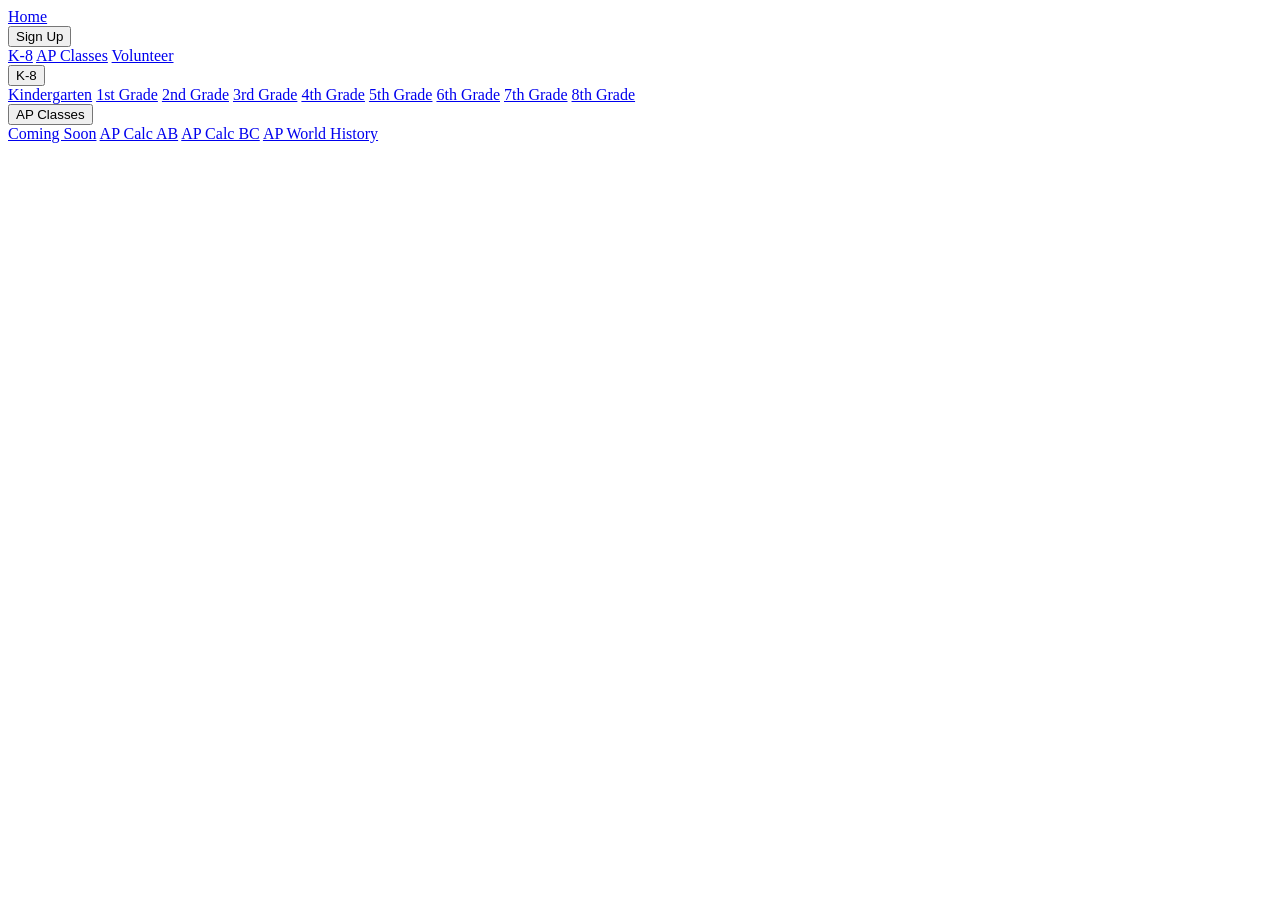
<file: public/index.html>
<!DOCTYPE html>
<html>
  <head>
    <meta charset="utf-8">
    <meta name="viewport" content="width=device-width, initial-scale=1">
  </head>
  <body>
    <div class="navbar">
      <a href="index.html">Home</a>
      <div class="dropdown">
        <button class="dropbtn"> Sign Up
          <i class="fa fa-caret-down"></i>
        </button>
        <div class="dropdown-content">
          <a href="k8_signup.html">K-8</a>
          <a href="ap_signup.html">AP Classes</a>
          <a href="volunteer_signup.html">Volunteer</a>
        </div>
      </div>
      <div class="dropdown">
        <button class="dropbtn"> K-8
          <i class="fa fa-caret-down"></i>
        </button>
        <div class="dropdown-content">
          <a href="kg.html">Kindergarten</a>
          <a href="gr1.html">1st Grade</a>
          <a href="gr2.html">2nd Grade</a>
          <a href="gr3.html">3rd Grade</a>
          <a href="gr4.html">4th Grade</a>
          <a href="gr5.html">5th Grade</a>
          <a href="gr6.html">6th Grade</a>
          <a href="gr7.html">7th Grade</a>
          <a href="gr8.html">8th Grade</a>
        </div>
      </div>
      <div class="dropdown">
        <button class="dropbtn"> AP Classes
          <i class="fa fa-caret-down"></i>
        </button>
        <div class="dropdown-content">
          <a href="kg.html">Coming Soon</a>
          <a href="calc_ab.html">AP Calc AB</a>
          <a href="calc_bc.html">AP Calc BC</a>
          <a href="whap.html">AP World History</a>
        </div>
      </div>
    </div>


  </body>
</html>
</file>
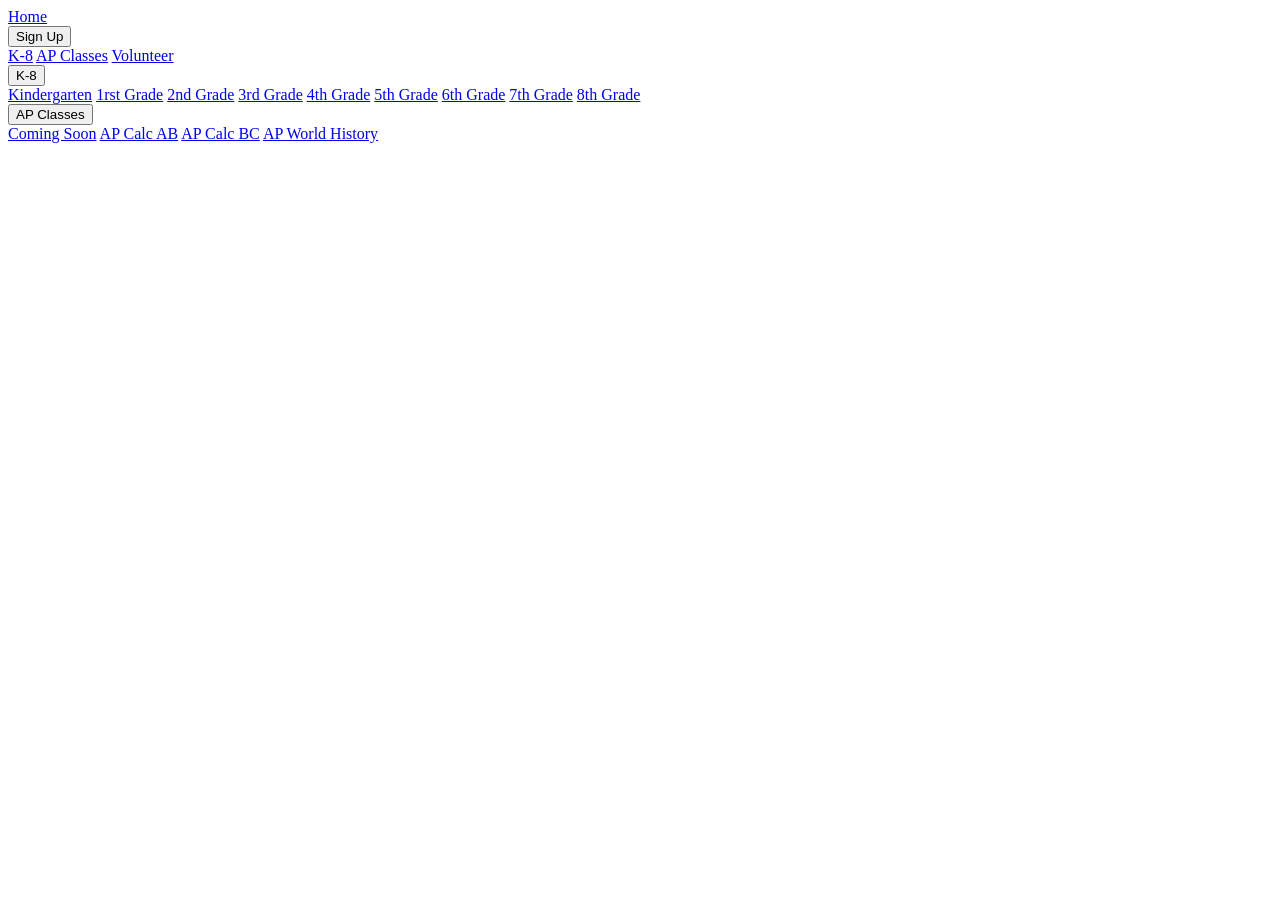
<file: public/AP/calc_ab.html>
<!DOCTYPE html>
<html>
  <head>
    <meta charset="utf-8">
    <meta name="viewport" content="width=device-width, initial-scale=1">
  </head>
  <body>
    <div class="navbar">
      <a href="index.html">Home</a>
      <div class="dropdown">
        <button class="dropbtn"> Sign Up
          <i class="fa fa-caret-down"></i>
        </button>
        <div class="dropdown-content">
          <a href="k8_signup.html">K-8</a>
          <a href="ap_signup.html">AP Classes</a>
          <a href="volunteer_signup.html">Volunteer</a>
        </div>
      </div>
      <div class="dropdown">
        <button class="dropbtn"> K-8
          <i class="fa fa-caret-down"></i>
        </button>
        <div class="dropdown-content">
          <a href="kg.html">Kindergarten</a>
          <a href="gr1.html">1rst Grade</a>
          <a href="gr2.html">2nd Grade</a>
          <a href="gr3.html">3rd Grade</a>
          <a href="gr4.html">4th Grade</a>
          <a href="gr5.html">5th Grade</a>
          <a href="gr6.html">6th Grade</a>
          <a href="gr7.html">7th Grade</a>
          <a href="gr8.html">8th Grade</a>
        </div>
      </div>
      <div class="dropdown">
        <button class="dropbtn"> AP Classes
          <i class="fa fa-caret-down"></i>
        </button>
        <div class="dropdown-content">
          <a href="coming_soon.html">Coming Soon</a>
          <a href="calc_ab.html">AP Calc AB</a>
          <a href="calc_bc.html">AP Calc BC</a>
          <a href="whap.html">AP World History</a>
        </div>
      </div>
    </div>


  </body>
</html>
</file>
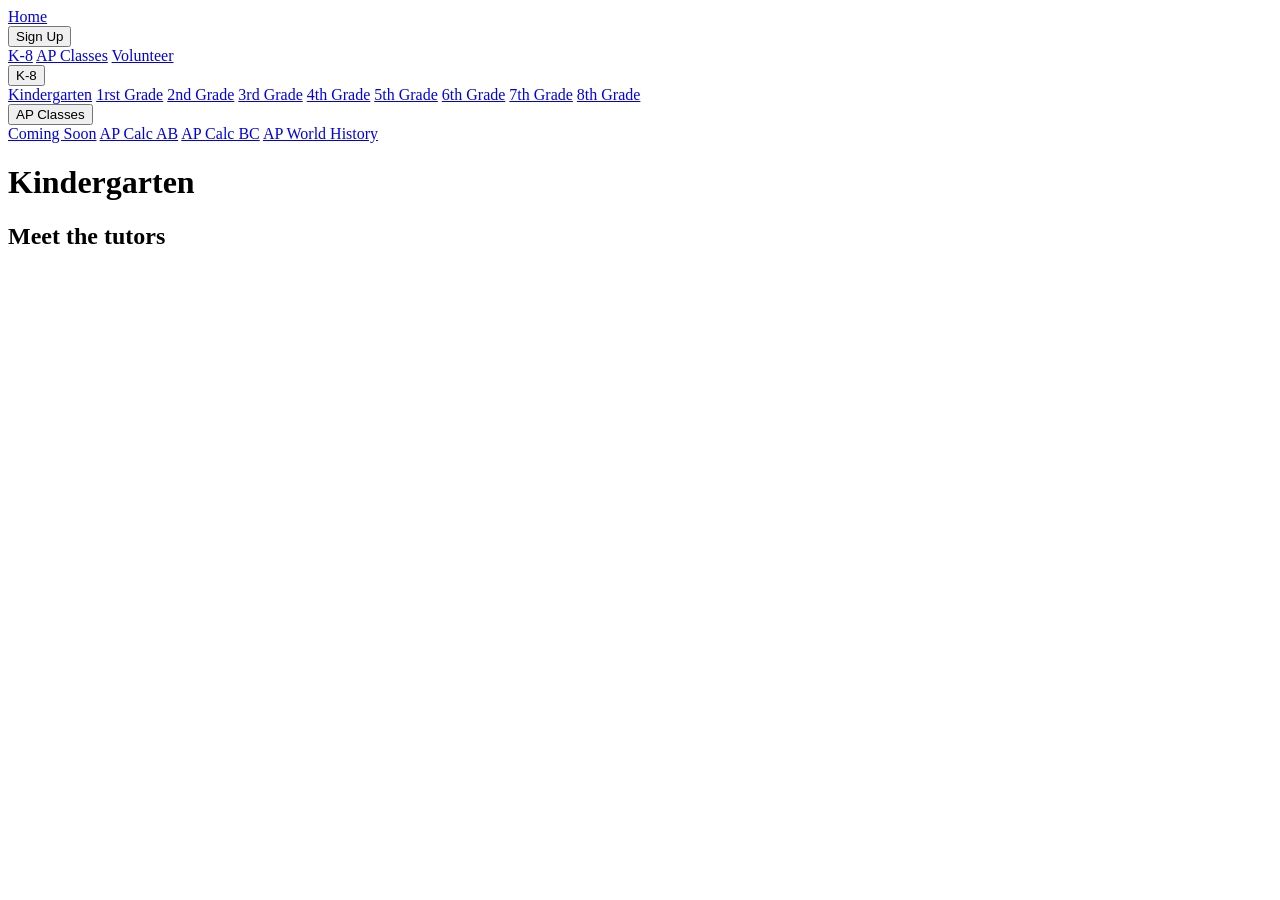
<file: public/K-8/kg.html>
<!DOCTYPE html>
<html>
  <head>
    <meta charset="utf-8">
    <meta name="viewport" content="width=device-width, initial-scale=1">
  </head>
  <body>
    <div class="navbar">
      <a href="index.html">Home</a>
      <div class="dropdown">
        <button class="dropbtn"> Sign Up
          <i class="fa fa-caret-down"></i>
        </button>
        <div class="dropdown-content">
          <a href="k8_signup.html">K-8</a>
          <a href="ap_signup.html">AP Classes</a>
          <a href="volunteer_signup.html">Volunteer</a>
        </div>
      </div>
      <div class="dropdown">
        <button class="dropbtn"> K-8
          <i class="fa fa-caret-down"></i>
        </button>
        <div class="dropdown-content">
          <a href="kg.html">Kindergarten</a>
          <a href="gr1.html">1rst Grade</a>
          <a href="gr2.html">2nd Grade</a>
          <a href="gr3.html">3rd Grade</a>
          <a href="gr4.html">4th Grade</a>
          <a href="gr5.html">5th Grade</a>
          <a href="gr6.html">6th Grade</a>
          <a href="gr7.html">7th Grade</a>
          <a href="gr8.html">8th Grade</a>
        </div>
      </div>
      <div class="dropdown">
        <button class="dropbtn"> AP Classes
          <i class="fa fa-caret-down"></i>
        </button>
        <div class="dropdown-content">
          <a href="coming_soon.html">Coming Soon</a>
          <a href="calc_ab.html">AP Calc AB</a>
          <a href="calc_bc.html">AP Calc BC</a>
          <a href="whap.html">AP World History</a>
        </div>
      </div>
    </div>

    <div>
      <h1> Kindergarten </h1>
      <h2> Meet the tutors </h2>
    </div>
  </body>
</html>
</file>
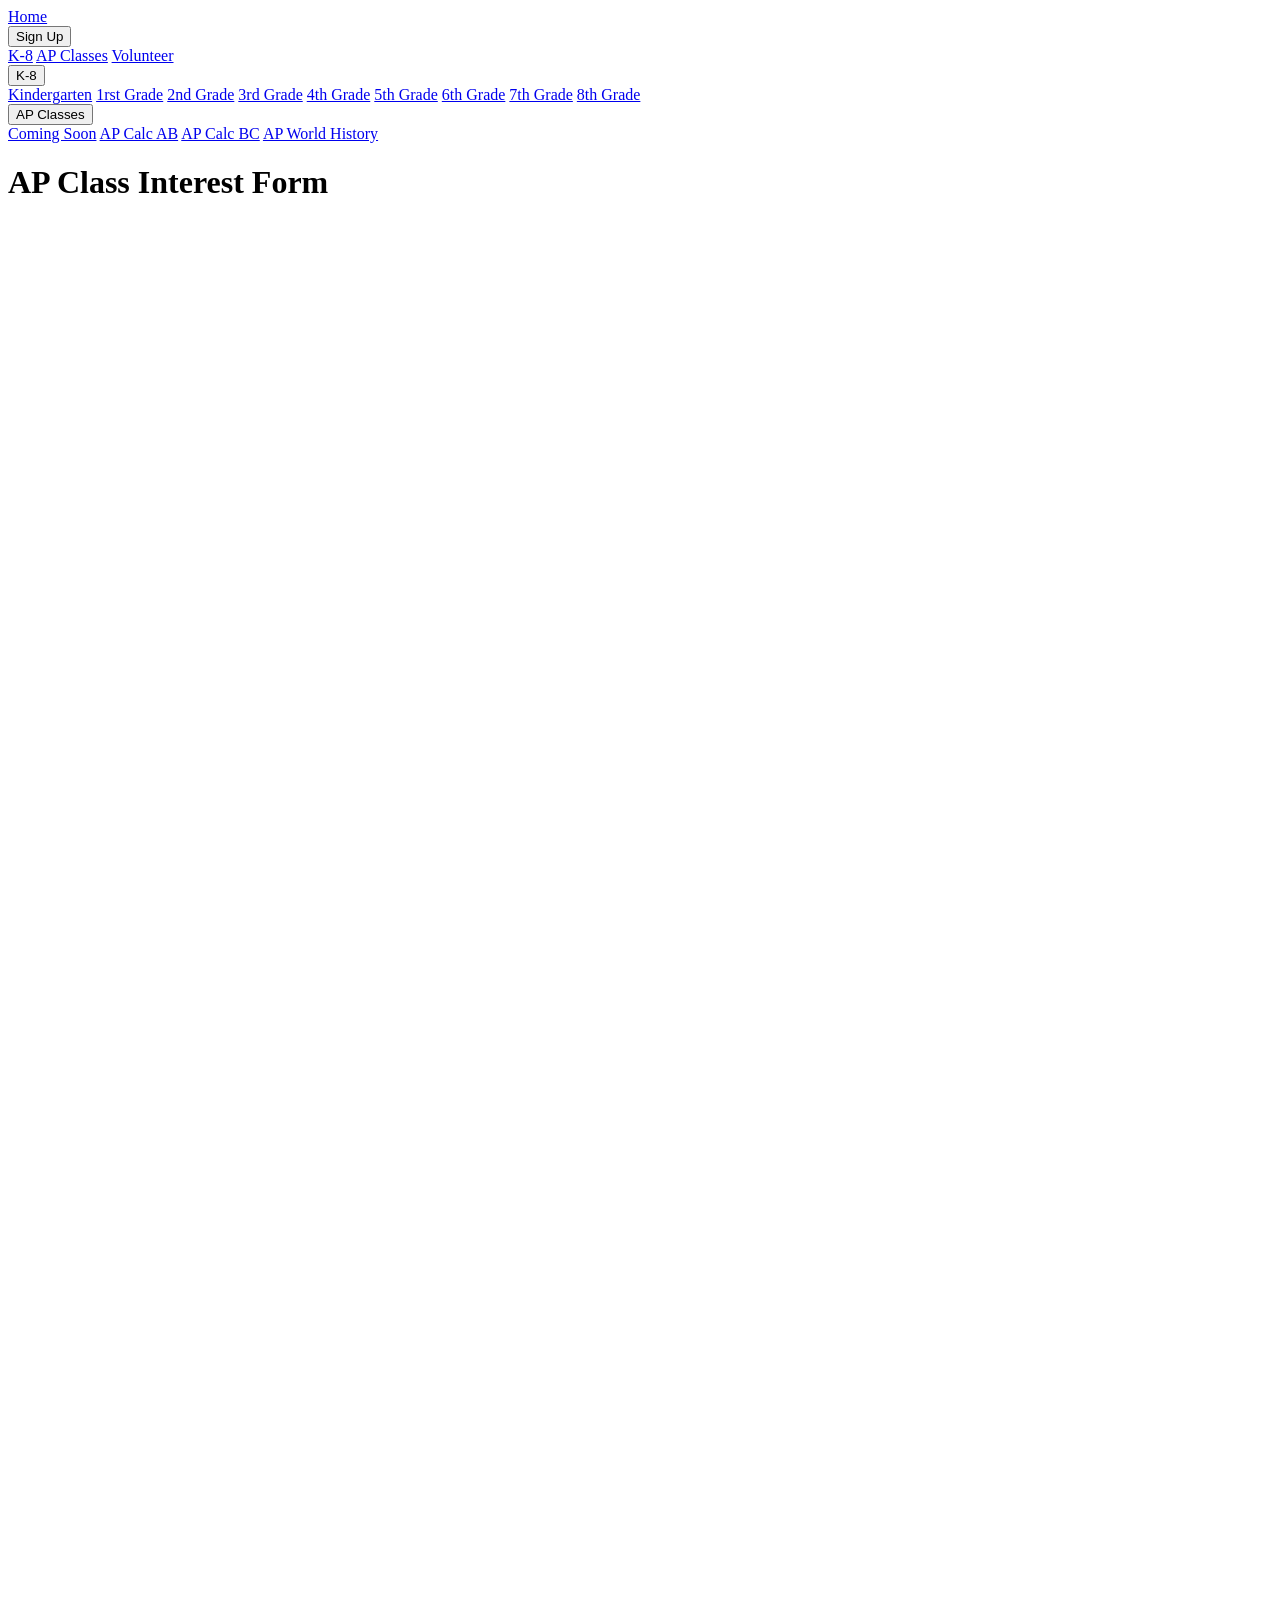
<file: public/Sign Up/ap_signup.html>
<!DOCTYPE html>
<html>
  <head>
    <meta charset="utf-8">
    <meta name="viewport" content="width=device-width, initial-scale=1">
  </head>
  <body>
    <div class="navbar">
      <a href="index.html">Home</a>
      <div class="dropdown">
        <button class="dropbtn"> Sign Up
          <i class="fa fa-caret-down"></i>
        </button>
        <div class="dropdown-content">
          <a href="k8_signup.html">K-8</a>
          <a href="ap_signup.html">AP Classes</a>
          <a href="volunteer_signup.html">Volunteer</a>
        </div>
      </div>
      <div class="dropdown">
        <button class="dropbtn"> K-8
          <i class="fa fa-caret-down"></i>
        </button>
        <div class="dropdown-content">
          <a href="kg.html">Kindergarten</a>
          <a href="gr1.html">1rst Grade</a>
          <a href="gr2.html">2nd Grade</a>
          <a href="gr3.html">3rd Grade</a>
          <a href="gr4.html">4th Grade</a>
          <a href="gr5.html">5th Grade</a>
          <a href="gr6.html">6th Grade</a>
          <a href="gr7.html">7th Grade</a>
          <a href="gr8.html">8th Grade</a>
        </div>
      </div>
      <div class="dropdown">
        <button class="dropbtn"> AP Classes
          <i class="fa fa-caret-down"></i>
        </button>
        <div class="dropdown-content">
          <a href="coming_soon.html">Coming Soon</a>
          <a href="calc_ab.html">AP Calc AB</a>
          <a href="calc_bc.html">AP Calc BC</a>
          <a href="whap.html">AP World History</a>
        </div>
      </div>
    </div>

    <h1> AP Class Interest Form </h1>
    <iframe src="https://docs.google.com/forms/d/e/1FAIpQLSe6XF8YeSuP7N1AzRJCFhyETIvAaRDRqj51455YpZVJhCl2gg/viewform?embedded=true" 
            width="640" 
            height="2133" 
            frameborder="0" 
            marginheight="0" 
            marginwidth="0">Loading…</iframe>
  </body>
</html>
</file>
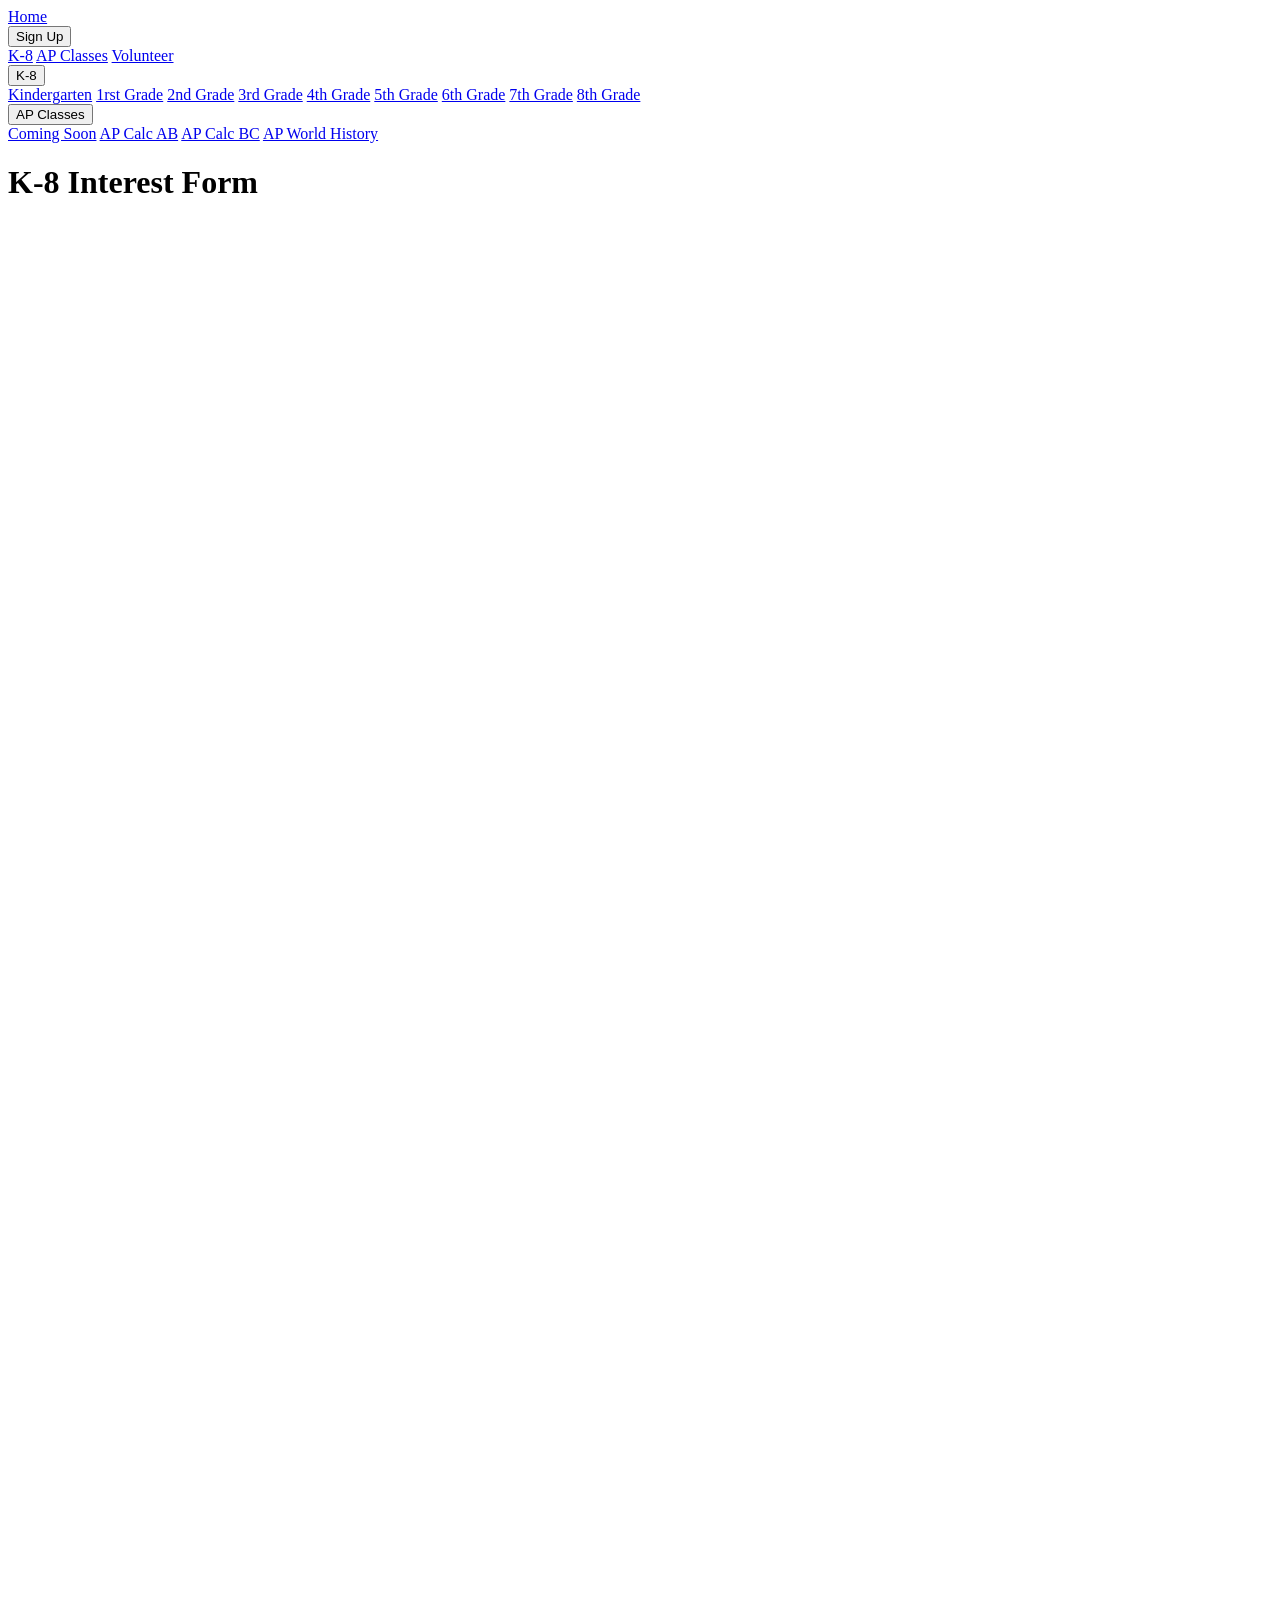
<file: public/Sign Up/k8_signup.html>
<!DOCTYPE html>
<html>
  <head>
    <meta charset="utf-8">
    <meta name="viewport" content="width=device-width, initial-scale=1">
  </head>
  <body>
    <div class="navbar">
      <a href="index.html">Home</a>
      <div class="dropdown">
        <button class="dropbtn"> Sign Up
          <i class="fa fa-caret-down"></i>
        </button>
        <div class="dropdown-content">
          <a href="k8_signup.html">K-8</a>
          <a href="ap_signup.html">AP Classes</a>
          <a href="volunteer_signup.html">Volunteer</a>
        </div>
      </div>
      <div class="dropdown">
        <button class="dropbtn"> K-8
          <i class="fa fa-caret-down"></i>
        </button>
        <div class="dropdown-content">
          <a href="kg.html">Kindergarten</a>
          <a href="gr1.html">1rst Grade</a>
          <a href="gr2.html">2nd Grade</a>
          <a href="gr3.html">3rd Grade</a>
          <a href="gr4.html">4th Grade</a>
          <a href="gr5.html">5th Grade</a>
          <a href="gr6.html">6th Grade</a>
          <a href="gr7.html">7th Grade</a>
          <a href="gr8.html">8th Grade</a>
        </div>
      </div>
      <div class="dropdown">
        <button class="dropbtn"> AP Classes
          <i class="fa fa-caret-down"></i>
        </button>
        <div class="dropdown-content">
          <a href="coming_soon.html">Coming Soon</a>
          <a href="calc_ab.html">AP Calc AB</a>
          <a href="calc_bc.html">AP Calc BC</a>
          <a href="whap.html">AP World History</a>
        </div>
      </div>
    </div>

    <h1> K-8 Interest Form </h1>
    <iframe src="https://docs.google.com/forms/d/e/1FAIpQLSettEX67lhTe9BYEPPUIO4iSorYh6G6xkJEeQuqp47ldWRn1w/viewform?embedded=true" 
            width="640" 
            height="2038" 
            frameborder="0" 
            marginheight="0" 
            marginwidth="0">Loading…</iframe>

  </body>
</html>
</file>
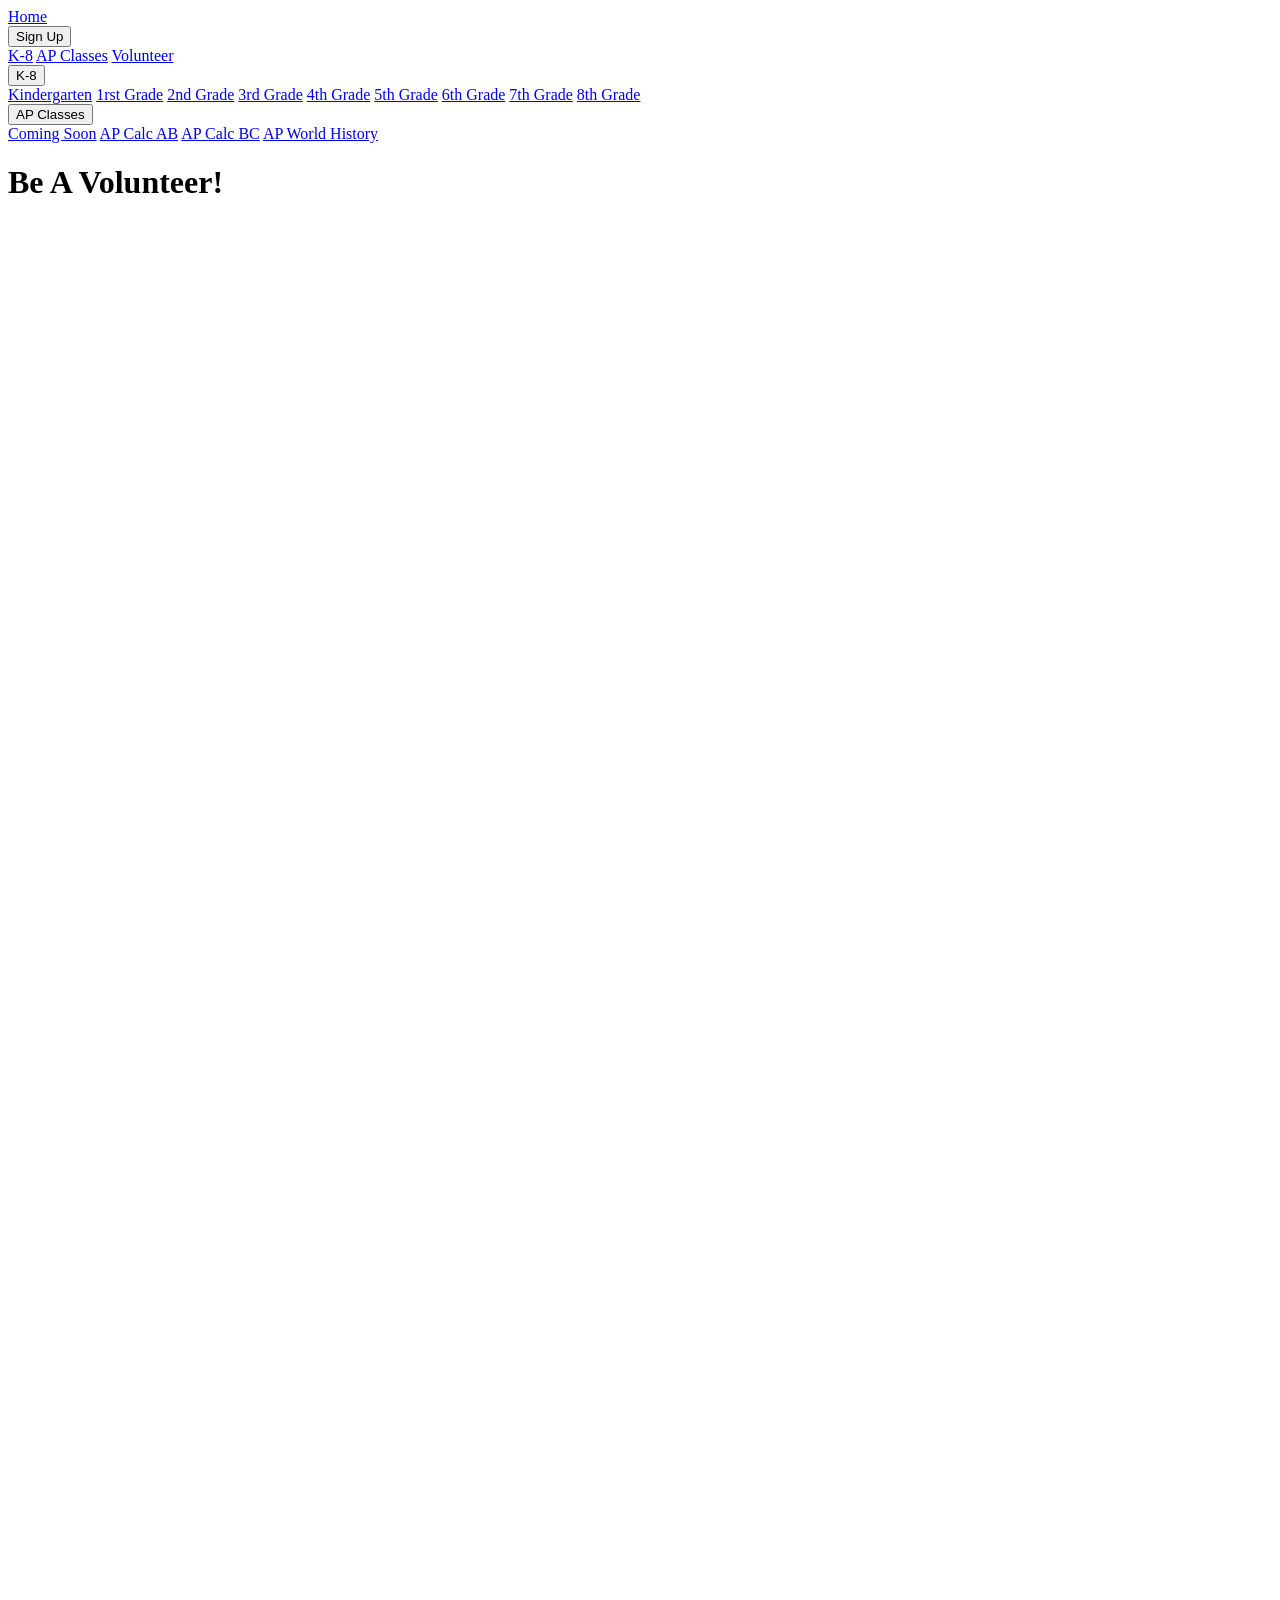
<file: public/Sign Up/volunteer_signup.html>
<!DOCTYPE html>
<html>
  <head>
    <meta charset="utf-8">
    <meta name="viewport" content="width=device-width, initial-scale=1">
  </head>
  <body>
    <div class="navbar">
      <a href="index.html">Home</a>
      <div class="dropdown">
        <button class="dropbtn"> Sign Up
          <i class="fa fa-caret-down"></i>
        </button>
        <div class="dropdown-content">
          <a href="k8_signup.html">K-8</a>
          <a href="ap_signup.html">AP Classes</a>
          <a href="volunteer_signup.html">Volunteer</a>
        </div>
      </div>
      <div class="dropdown">
        <button class="dropbtn"> K-8
          <i class="fa fa-caret-down"></i>
        </button>
        <div class="dropdown-content">
          <a href="kg.html">Kindergarten</a>
          <a href="gr1.html">1rst Grade</a>
          <a href="gr2.html">2nd Grade</a>
          <a href="gr3.html">3rd Grade</a>
          <a href="gr4.html">4th Grade</a>
          <a href="gr5.html">5th Grade</a>
          <a href="gr6.html">6th Grade</a>
          <a href="gr7.html">7th Grade</a>
          <a href="gr8.html">8th Grade</a>
        </div>
      </div>
      <div class="dropdown">
        <button class="dropbtn"> AP Classes
          <i class="fa fa-caret-down"></i>
        </button>
        <div class="dropdown-content">
          <a href="coming_soon.html">Coming Soon</a>
          <a href="calc_ab.html">AP Calc AB</a>
          <a href="calc_bc.html">AP Calc BC</a>
          <a href="whap.html">AP World History</a>
        </div>
      </div>
    </div>

    <h1> Be A Volunteer! </h1>
    <iframe src="https://docs.google.com/forms/d/e/1FAIpQLScO0mCyYmB-0UW3sJoob-OnZQ3m_MGSy2atA4kycRh29lZU7Q/viewform?embedded=true" 
            width="640" 
            height="2349" 
            frameborder="0" 
            marginheight="0" 
            marginwidth="0">Loading…</iframe>

  </body>
</html>
</file>
